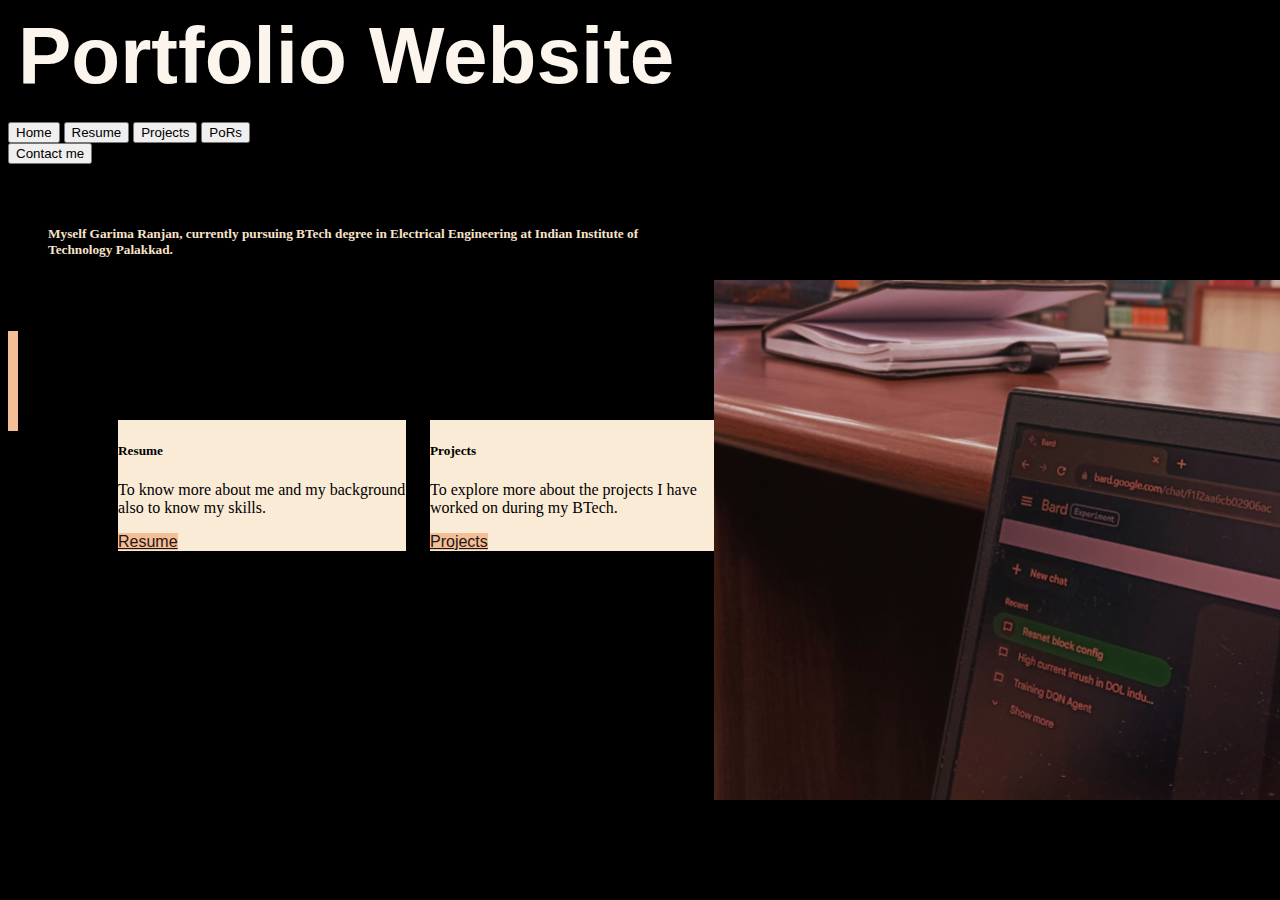
<file: index.html>
<!DOCTYPE html>
<html lang="en">

<head>
    <meta charset="UTF-8">
    <meta name="viewport" content="width=device-width, initial-scale=1.0">
    <title>Portfolio</title>
    <link href="./style.css" rel="stylesheet">
    <link href="https://cdn.jsdelivr.net/npm/bootstrap@5.3.2/dist/css/bootstrap.min.css" rel="stylesheet"
        integrity="sha384-T3c6CoIi6uLrA9TneNEoa7RxnatzjcDSCmG1MXxSR1GAsXEV/Dwwykc2MPK8M2HN" crossorigin="anonymous">
</head>

<body>
    <div class="d-flex flex-column mb-3">

        <!-- Header of the page -->
        <div class="p-2 d-flex">
            <!-- heading -->
            <h1 class="p-2 flex-grow-1">Portfolio Website</h1>
            <!-- The side buttons -->
            <div class="justify-content-evenly flex-row" id="head-buttons">
                <a href="./index.html"><button type="button" class="p-2 btn btn-outline-primary">Home</button></a>
                <a href="assets/Resume.html"><button class="p-2 btn btn-outline-primary">Resume</button></a>
                <a href="./assets/projects.html"><button class="p-2 btn btn-outline-primary">Projects</button></a>
                <a href="./assets/pors.html"><button class="p-2 btn btn-outline-primary">PoRs</button></a>
                <a href="./assets/contact.html"><button class="p-2 btn btn-outline-primary">Contact me</button></a>
            </div>
        </div>

        <!-- Brief intro about myself -->
        <div class="p-2 intro-pos d-flex">
            <h5>Myself Garima Ranjan, currently pursuing BTech degree in Electrical Engineering at Indian Institute of
                Technology Palakkad.</h5>
        </div>

        <!-- cards for resume and projects -->
        <div class="d-flex flex-row mb-3 align-self-start">
            <div class="p-2 d-flex flex-row mb-3" id="cards-2">
                <!-- resume card -->
                <div class="p-2 card opacity-75 shadow-lg p-3 mb-5 bg-body-tertiary rounded" id="resume"
                    style="width: 18rem;">
                    <div class="card-body">
                        <h5 class="card-title">Resume</h5>
                        <p class="card-text">To know more about me and my background also to know my skills.</p>
                        <a href="assets/Resume.html" class="btn btn-primary">Resume</a>
                    </div>
                </div>
                <!-- projects card -->
                <div class="p-2 card opacity-75 shadow-lg p-3 mb-5 bg-body-tertiary rounded" id="projects"
                    style="width: 18rem;">
                    <div class="card-body">
                        <h5 class="card-title">Projects</h5>
                        <p class="card-text">To explore more about the projects I have worked on during my BTech.</p>
                        <a href="assets/projects.html" class="btn btn-primary">Projects</a>
                    </div>
                </div>
            </div>

            <!-- image -->
            <div class="p-2 d-flex pp" id="dp">
                <img src="./images/pp.png" class="rounded" alt="...">
            </div>
        </div>

        <!-- extras -->
        <div class="p-2 shape"></div>
<!--         <div class="p-2 shape1"></div> -->
    </div>
    <script src="https://ajax.googleapis.com/ajax/libs/jquery/3.7.1/jquery.min.js"></script>
    <script src="index.js" charset="utf-8"></script>
</body>

</html>
</file>
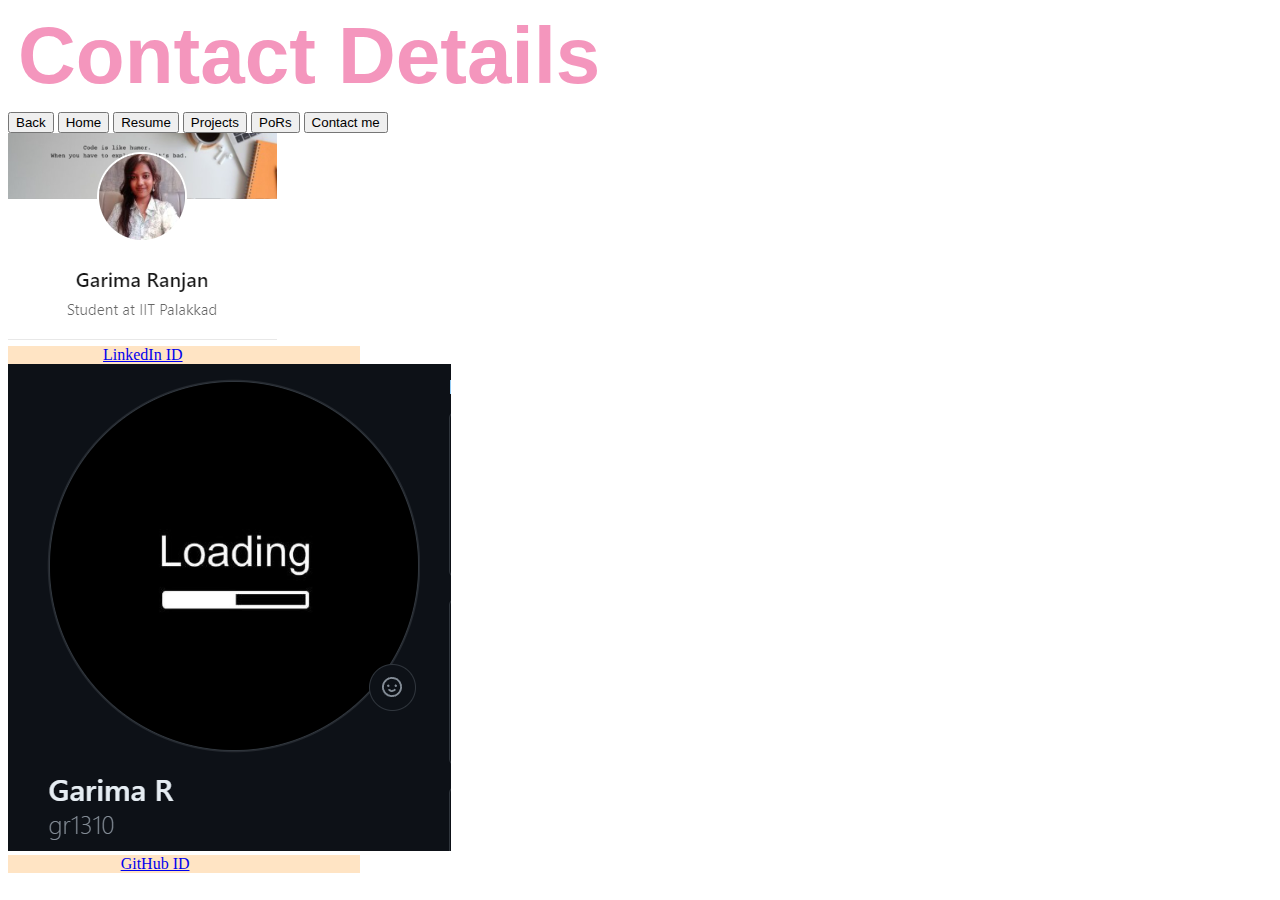
<file: assets/contact.html>
<!DOCTYPE html>
<html lang="en">

<head>
    <meta charset="UTF-8">
    <meta name="viewport" content="width=device-width, initial-scale=1.0">
    <title>Contact me</title>
    <link href="./contact.css" rel="stylesheet" />
    <link href="https://cdn.jsdelivr.net/npm/bootstrap@5.3.2/dist/css/bootstrap.min.css" rel="stylesheet"
        integrity="sha384-T3c6CoIi6uLrA9TneNEoa7RxnatzjcDSCmG1MXxSR1GAsXEV/Dwwykc2MPK8M2HN" crossorigin="anonymous">

</head>

<body>
    <div class="d-flex flex-column mb-3">
        <!-- Header of the page -->
        <div class="p-2 d-flex" id="intro">
            <!-- heading -->
            <h1 class="p-2 flex-grow-1">Contact Details</h1>
            <!-- The side buttons -->
            <div class="justify-content-evenly flex-row" id="head-buttons">
                <button onclick="history.back()" type="button" class="p-2 btn btn-outline-primary back">Back</button>
                <a href="../index.html"><button type="button" class="p-2 btn btn-outline-primary back">Home</button></a>
                <a href="./Resume.html"><button class="p-2 btn btn-outline-primary">Resume</button></a>
                <a href="./projects.html"><button class="p-2 btn btn-outline-primary">Projects</button></a>
                <a href="./pors.html"><button class="p-2 btn btn-outline-primary">PoRs</button></a>
                <a href="./contact.html"><button class="p-2 btn btn-outline-primary">Contact me</button></a>
            </div>
        </div>
        <div class="justify-content-evenly d-flex flex-row mb-3">
            <div class="p-2 card shadow-lg p-3 mb-5 bg-body-tertiary rounded opacity-50" id="card1"
                style="width: 22rem;">
                <img src="../images/linkedIn1.png" class="card-img-top" alt="...">
                <div class="card-body">
                    <a href="https://www.linkedin.com/in/garima-r-455894225/"
                        class="btn btn-outlint-primary id">LinkedIn ID</a>
                </div>
            </div>
            <div class="card p-2 shadow-lg p-3 mb-5 bg-body-tertiary rounded opacity-50" id="card2"
                style="width: 22rem;">
                <img src="../images/github.png" class="card-img-top" alt="...">
                <div class="card-body">
                    <a href="https://www.linkedin.com/in/garima-r-455894225/" class="btn btn-outline-primary id1">GitHub
                        ID</a>
                </div>
            </div>
        </div>
        <script src="https://ajax.googleapis.com/ajax/libs/jquery/3.7.1/jquery.min.js"></script>
        <script src="./contact.js" charset="utf-8"></script>

</body>

</html>
</file>
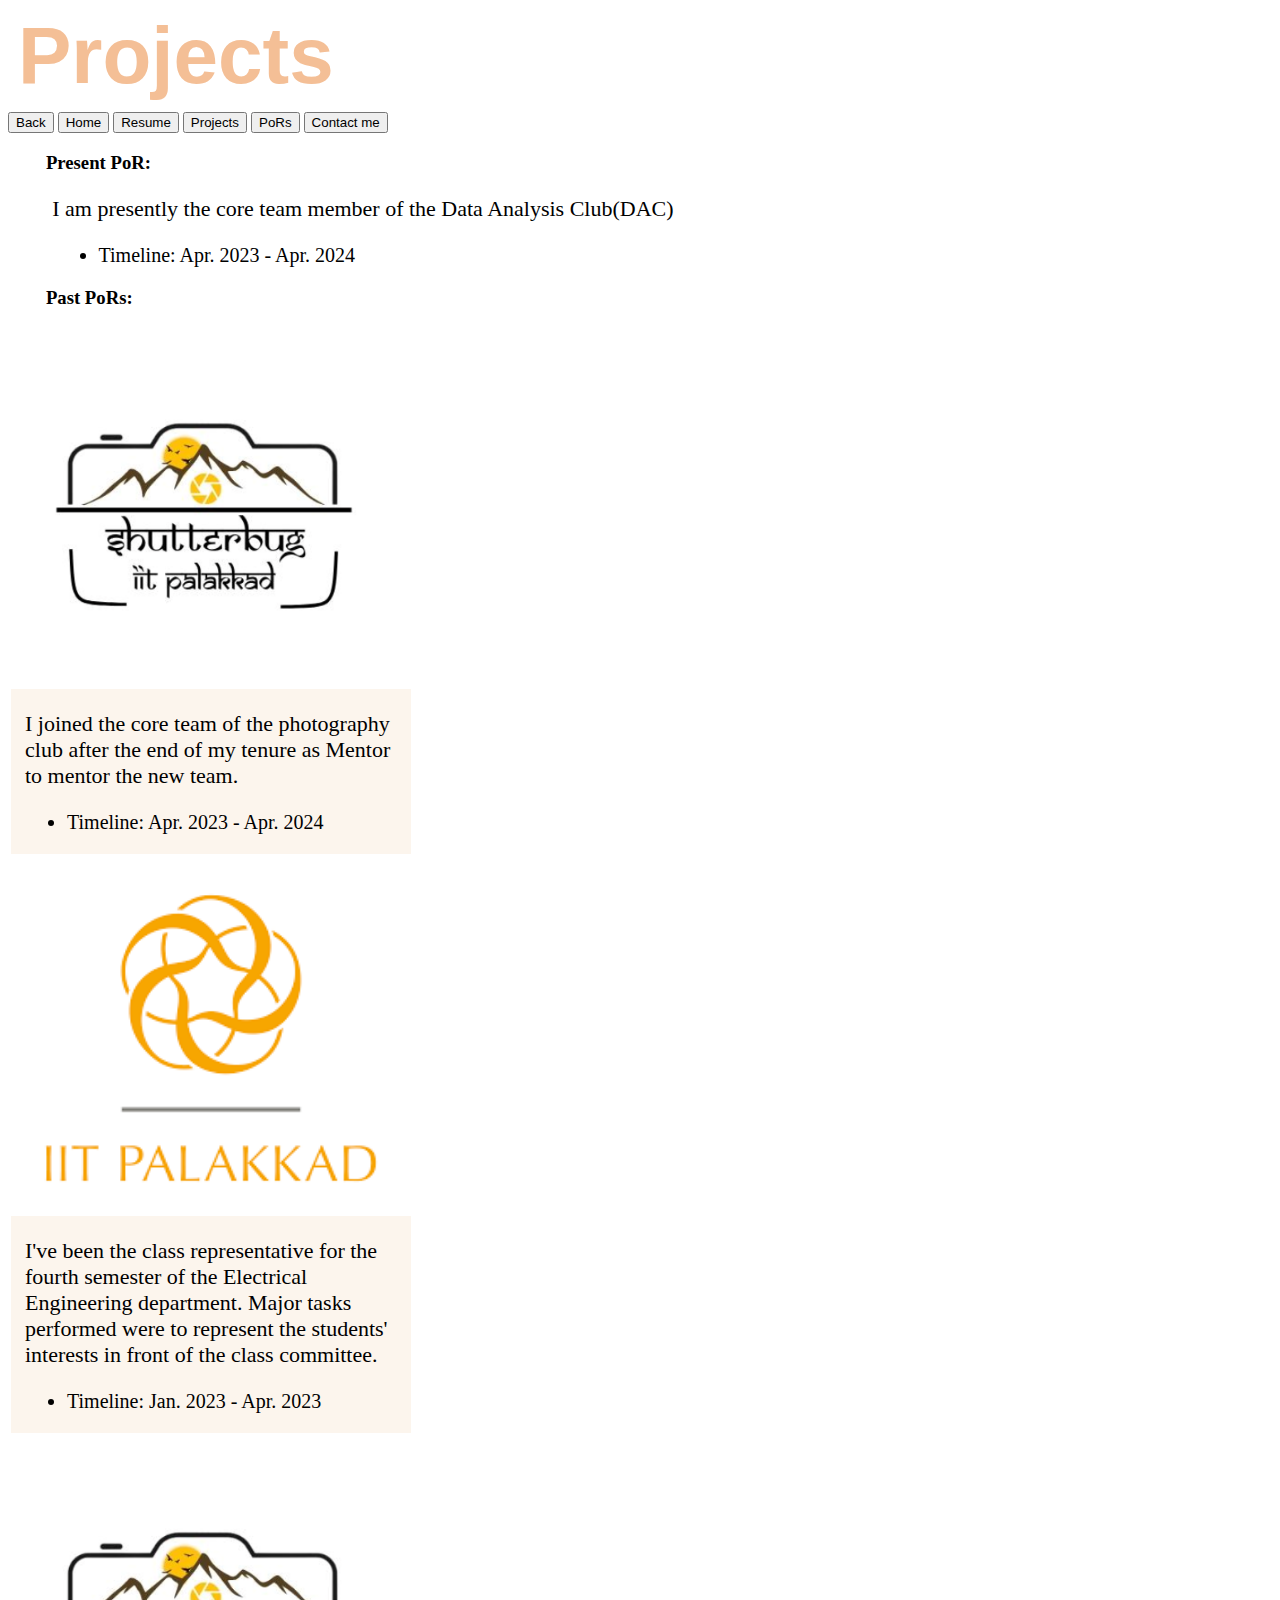
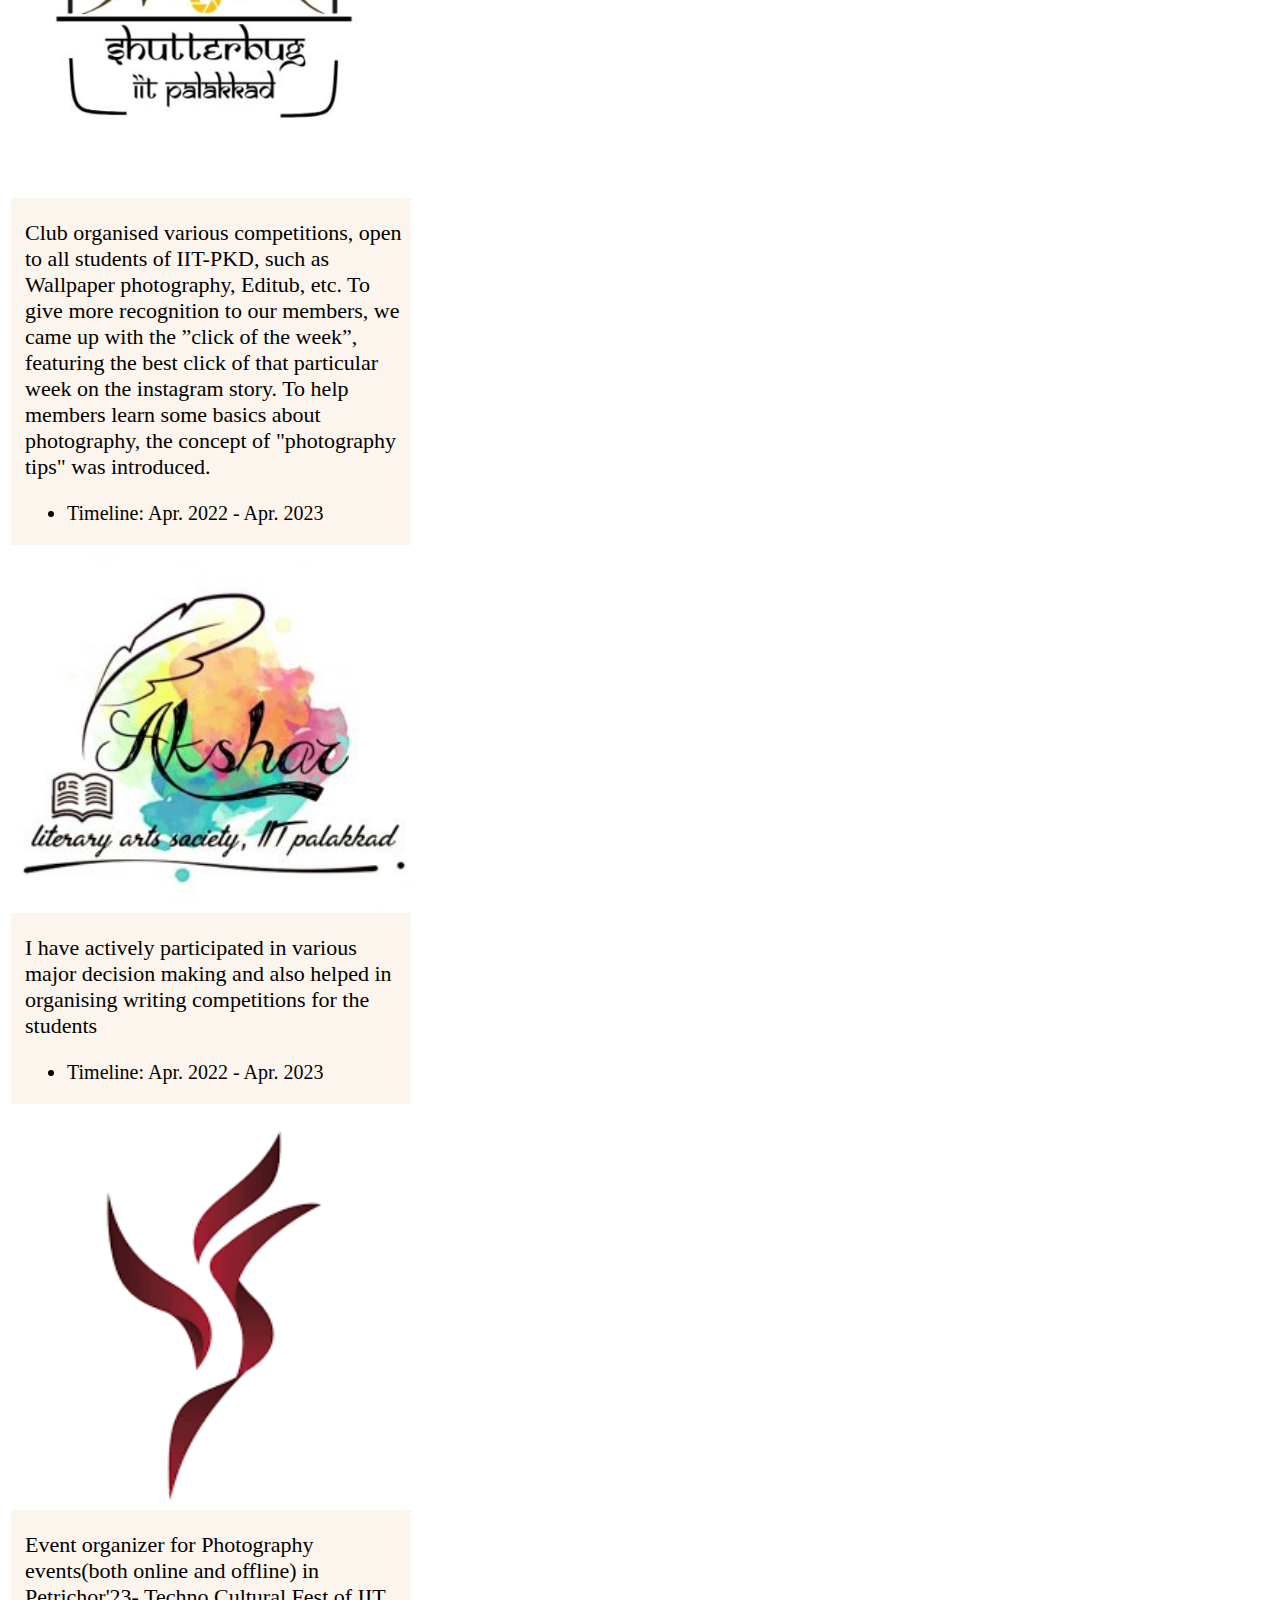
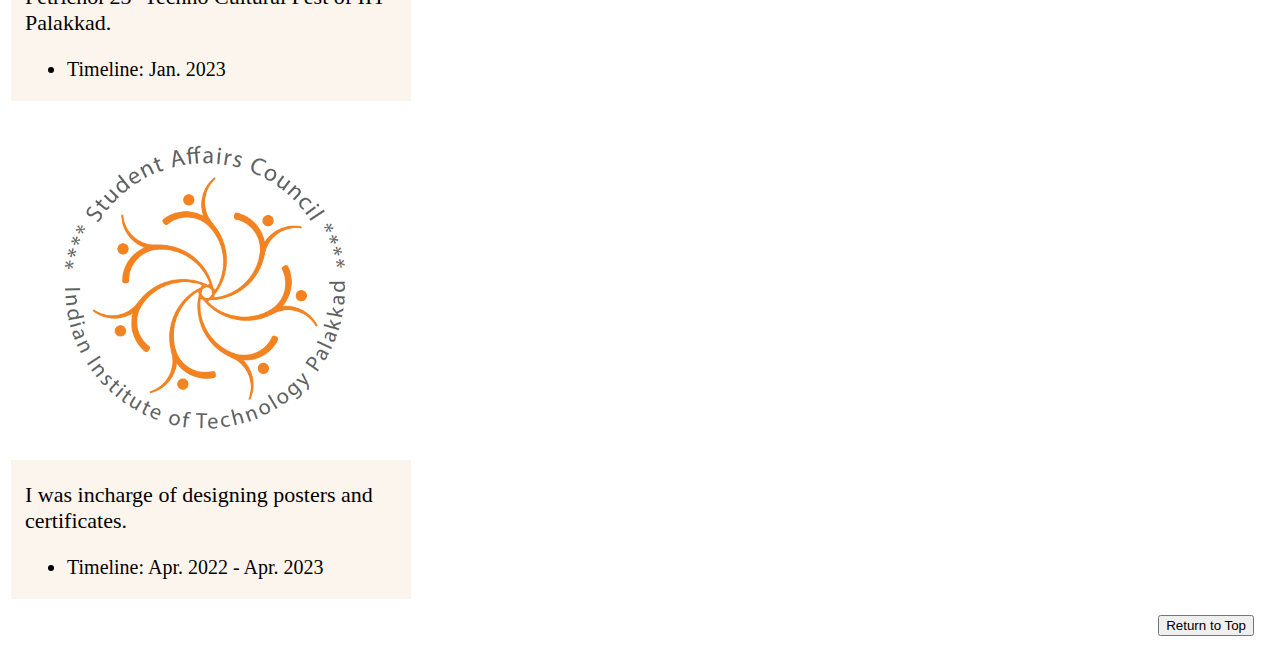
<file: assets/pors.html>
<!DOCTYPE html>
<html lang="en">

<head>
    <meta charset="UTF-8">
    <meta name="viewport" content="width=device-width, initial-scale=1.0">
    <title>PoRs</title>
    <link href="./pors.css" rel="stylesheet" />
    <link href="https://cdn.jsdelivr.net/npm/bootstrap@5.3.2/dist/css/bootstrap.min.css" rel="stylesheet"
        integrity="sha384-T3c6CoIi6uLrA9TneNEoa7RxnatzjcDSCmG1MXxSR1GAsXEV/Dwwykc2MPK8M2HN" crossorigin="anonymous">

</head>

<body>
    <div class="d-flex flex-column mb-3">
        <!-- Header of the page -->
        <div class="p-2 d-flex" id="intro">
            <!-- heading -->
            <h1 class="p-2 flex-grow-1">Projects</h1>
            <!-- The side buttons -->
            <div class="justify-content-evenly flex-row" id="head-buttons">
                <button onclick="history.back()" type="button" class="p-2 btn btn-outline-primary back">Back</button>
                <a href="../index.html"><button type="button" class="p-2 btn btn-outline-primary back">Home</button></a>
                <a href="./Resume.html"><button class="p-2 btn btn-outline-primary">Resume</button></a>
                <a href="./projects.html"><button class="p-2 btn btn-outline-primary">Projects</button></a>
                <a href="./pors.html"><button class="p-2 btn btn-outline-primary">PoRs</button></a>
                <a href="./contact.html"><button class="p-2 btn btn-outline-primary">Contact me</button></a>
            </div>
        </div>

        <div class="p-2">
            <h3>Present PoR:</h3>
            <p>I am presently the core team member of the Data Analysis Club(DAC)</p>
            <ul>
                <li>Timeline: Apr. 2023 - Apr. 2024</li>
            </ul>
        </div>

        <div class="p-2">
            <h3>Past PoRs:</h3>
        </div>
        <div class="d-flex flex-column mb-3">
            <div class="p-2 d-flex flex-row mb-3 justify-content-evenly">
                <div class="p-2 card" style="width: 25rem;">
                    <img src="../images/shutterbug.png" class="card-img-top" alt="...">
                    <div class="card-body">
                        <p class="card-text">I joined the core team of the photography club after the end of my
                            tenure as Mentor to mentor the new team.</p>
                        <ul>
                            <li>Timeline: Apr. 2023 - Apr. 2024</li>
                        </ul>
                    </div>
                </div>
                <div class="p-2 card" style="width: 25rem;">
                    <img src="../images/iitpkd.png" class="card-img-top" alt="...">
                    <div class="card-body">
                        <p class="card-text">I've been the class representative for the fourth semester of the
                            Electrical Engineering department. Major
                            tasks performed were to represent the students' interests in front of the class
                            committee.
                        </p>
                        <ul>
                            <li>Timeline: Jan. 2023 - Apr. 2023</li>
                        </ul>
                    </div>
                </div>
                <div class="p-2 card" style="width: 25rem;">
                    <img src="../images/shutterbug.png" class="card-img-top" alt="...">
                    <div class="card-body">
                        <p class="card-text">Club organised various competitions, open to all students of IIT-PKD,
                            such as Wallpaper photography, Editub,
                            etc. To give more recognition to our members, we came up with the ”click of the week”,
                            featuring the best
                            click of that particular week on the instagram story. To help members learn some basics
                            about photography,
                            the concept of "photography tips" was introduced.</p>
                        <ul>
                            <li>Timeline: Apr. 2022 - Apr. 2023</li>
                        </ul>
                    </div>
                </div>
            </div>
            <div class="p-2 d-flex flex-row mb-3 justify-content-evenly">
                <div class="p-2 card" style="width: 25rem;">
                    <img src="../images/akshar.jpg" class="card-img-top" alt="...">
                    <div class="card-body">
                        <p class="card-text">I have actively participated in various major decision making and also
                            helped in organising writing competitions for the students</p>
                        <ul>
                            <li>Timeline: Apr. 2022 - Apr. 2023</li>
                        </ul>
                    </div>
                </div>
                <div class="p-2 card" style="width: 25rem;">
                    <img src="../images/petrichor.png" class="card-img-top" alt="...">
                    <div class="card-body">
                        <p class="card-text">Event organizer for Photography events(both online and offline) in
                            Petrichor'23- Techno Cultural Fest of IIT
                            Palakkad.</p>
                        <ul>
                            <li>Timeline: Jan. 2023</li>
                        </ul>
                    </div>
                </div>
                <div class="p-2 card" style="width: 25rem;">
                    <img src="../images/sac.png" class="card-img-top" alt="...">
                    <div class="card-body">
                        <p class="card-text">I was incharge of designing posters and certificates.
                        </p>
                        <ul>
                            <li>Timeline: Apr. 2022 - Apr. 2023</li>
                        </ul>
                    </div>
                </div>
            </div>
        </div>
    </div>
    <div>
        <button onclick="topFunction()" class="top btn btn-outline-primary">Return to Top</button>
    </div>
    <script src="https://ajax.googleapis.com/ajax/libs/jquery/3.7.1/jquery.min.js"></script>
    <script src="./projects.js" charset="utf-8"></script>


</body>

</html>
</file>
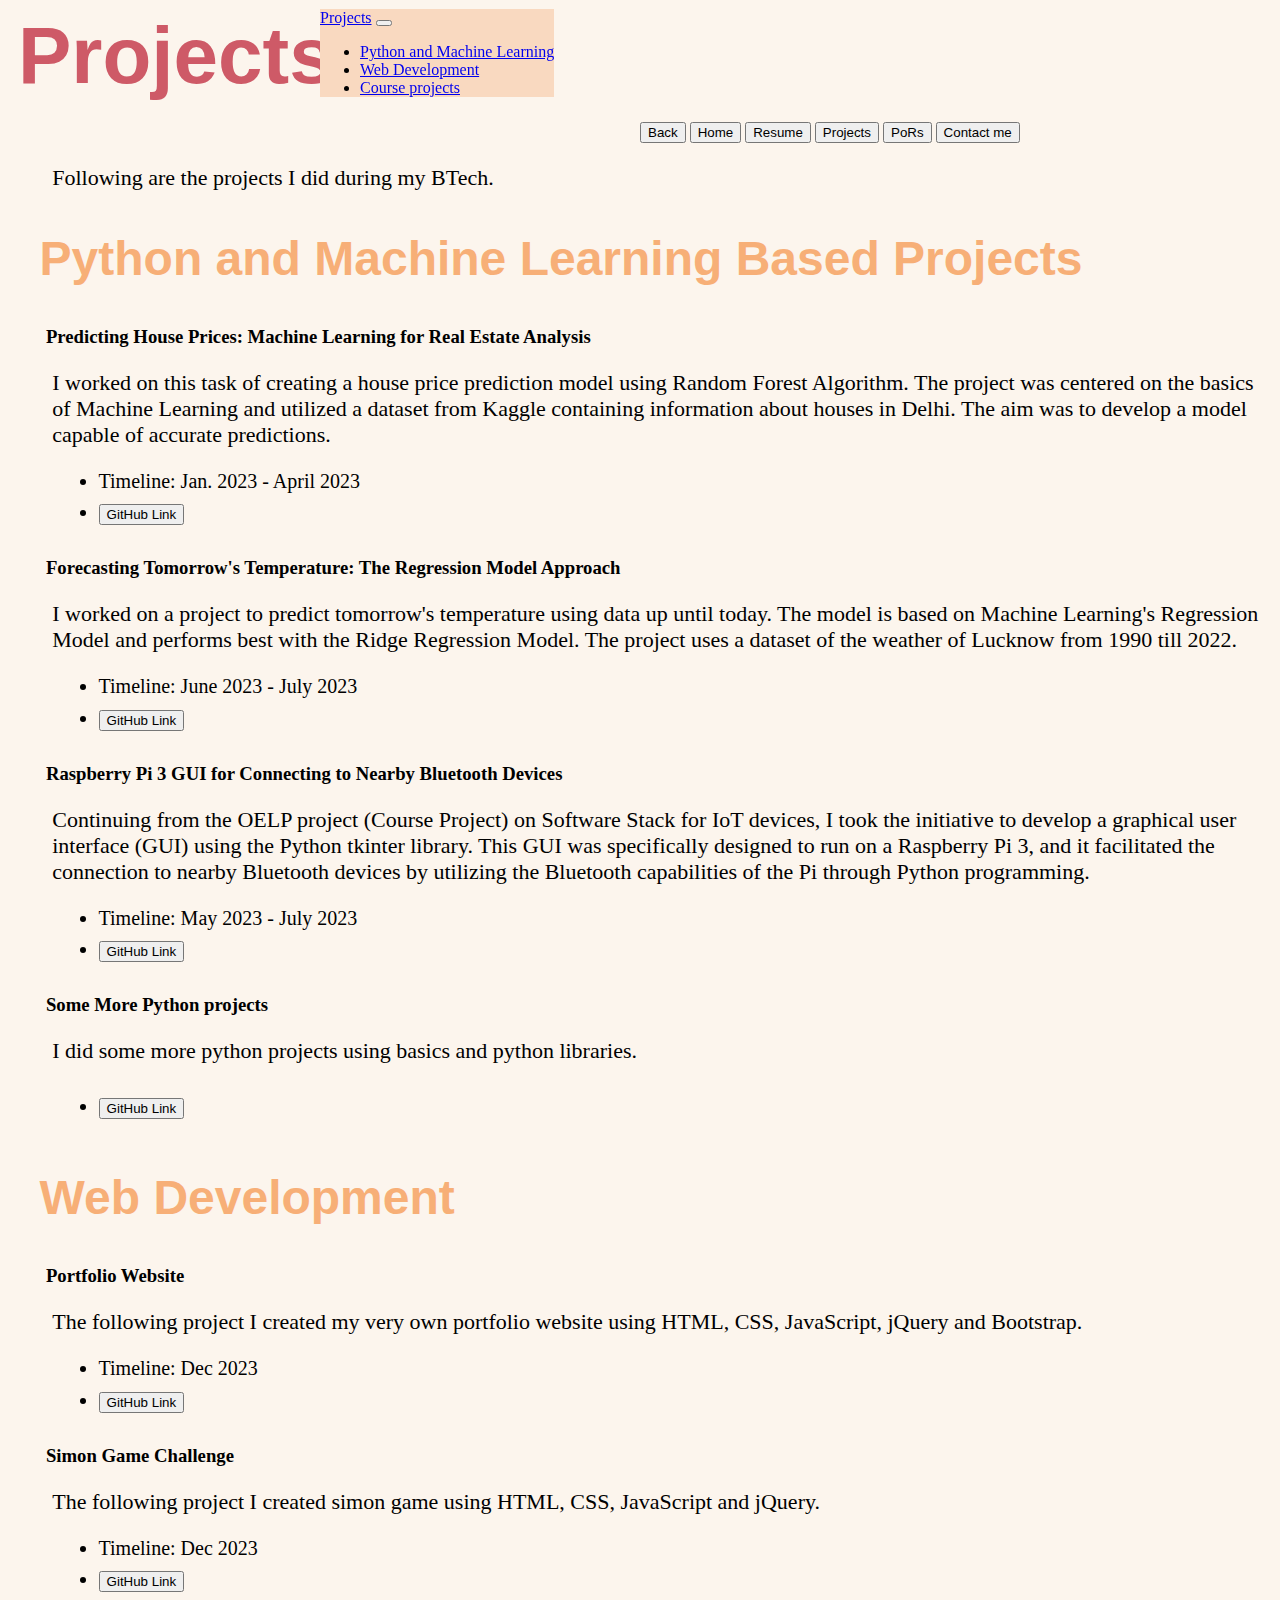
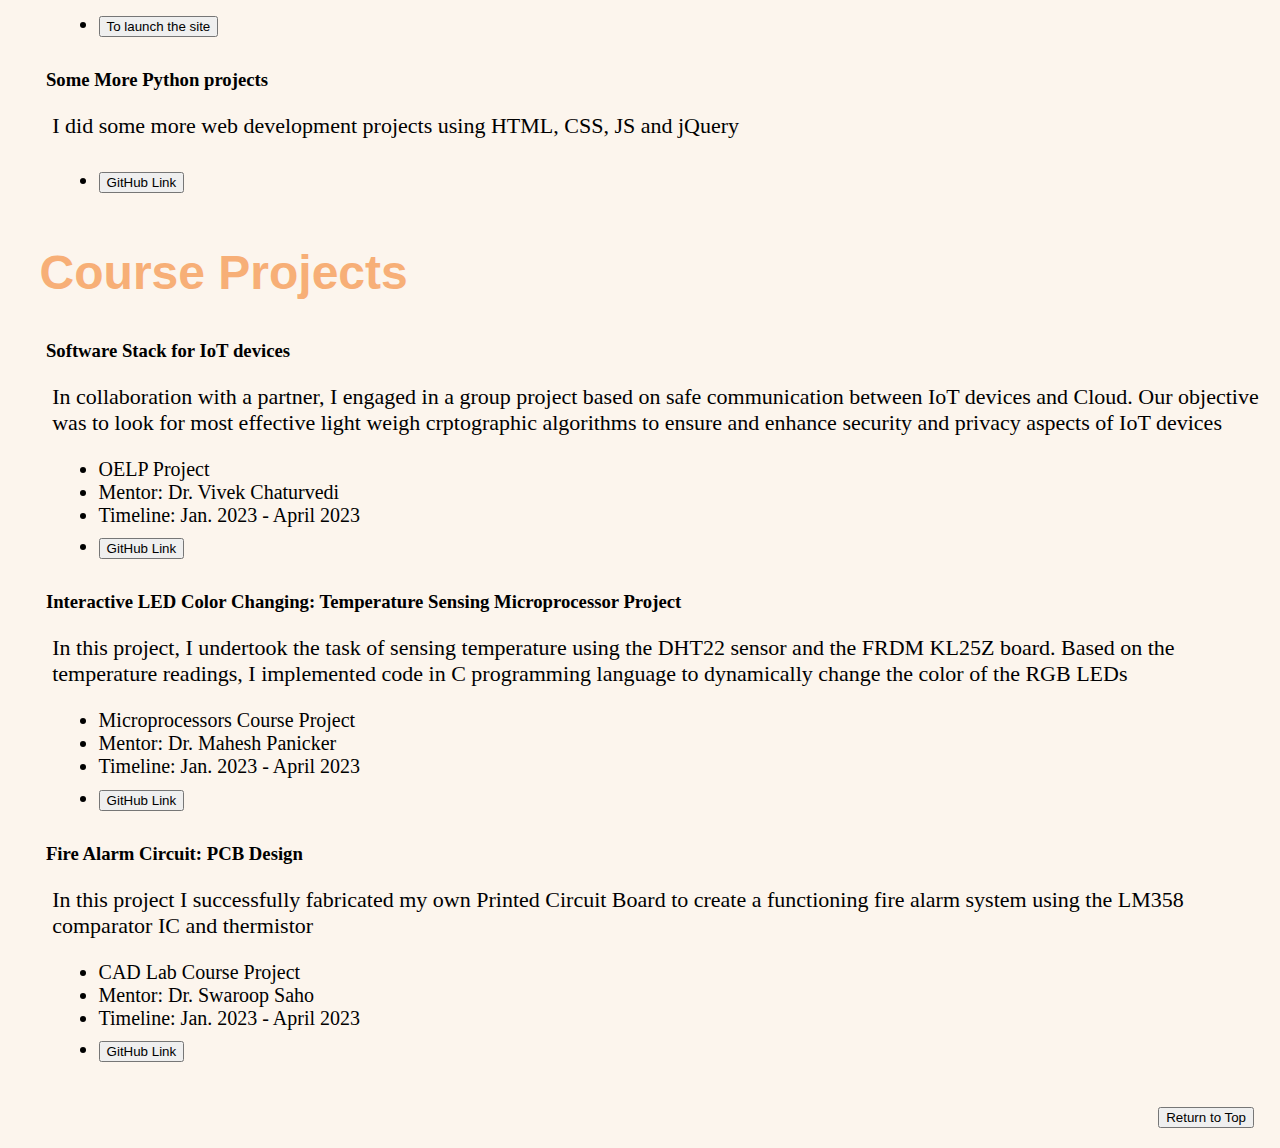
<file: assets/projects.html>
<!DOCTYPE html>
<html lang="en">

<head>
    <meta charset="UTF-8">
    <meta name="viewport" content="width=device-width, initial-scale=1.0">
    <title>Projects</title>
    <link href="./projects.css" rel="stylesheet" />
    <link href="https://cdn.jsdelivr.net/npm/bootstrap@5.3.2/dist/css/bootstrap.min.css" rel="stylesheet"
        integrity="sha384-T3c6CoIi6uLrA9TneNEoa7RxnatzjcDSCmG1MXxSR1GAsXEV/Dwwykc2MPK8M2HN" crossorigin="anonymous">


</head>

<body>
    <div class="d-flex flex-column mb-3">
        <!-- Header of the page -->
        <div class="p-2 d-flex" id="intro">
            <!-- heading -->
            <h1 class="p-2 flex-grow-1">Projects</h1>
            <!-- The side buttons -->
            <div class="justify-content-evenly flex-row" id="head-buttons">
                <button onclick="history.back()" type="button" class="p-2 btn btn-outline-primary back">Back</button>
                <a href="../index.html"><button type="button" class="p-2 btn btn-outline-primary back">Home</button></a>
                <a href="./Resume.html"><button class="p-2 btn btn-outline-primary">Resume</button></a>
                <a href="./projects.html"><button class="p-2 btn btn-outline-primary">Projects</button></a>
                <a href="./pors.html"><button class="p-2 btn btn-outline-primary">PoRs</button></a>
                <a href="./contact.html"><button class="p-2 btn btn-outline-primary">Contact me</button></a>
            </div>
        </div>
        <div class="p-2">
            <p>Following are the projects I did during my BTech.</p>
        </div>
        <div class="area">
            <nav class="navbar navbar-expand-lg" style="background-color: #f9d9c0 ;">
                <div class="container-fluid">
                    <a class="navbar-brand" href="#intro">Projects</a>
                    <button class="navbar-toggler" type="button" data-bs-toggle="collapse" data-bs-target="#navbarNav"
                        aria-controls="navbarNav" aria-expanded="false" aria-label="Toggle navigation">
                        <span class="navbar-toggler-icon"></span>
                    </button>
                    <div class="collapse navbar-collapse" id="navbarNav">
                        <ul class="navbar-nav">
                            <li class="nav-item">
                                <a class="nav-link active" aria-current="page" href="#python">Python and Machine
                                    Learning</a>
                            </li>
                            <li class="nav-item">
                                <a class="nav-link" href="#webdev">Web Development</a>
                            </li>
                            <li class="nav-item">
                                <a class="nav-link" href="#course">Course projects</a>
                            </li>
                        </ul>
                    </div>
                </div>
            </nav>
        </div>
        <div id="python">
            <h2>Python and Machine Learning Based Projects</h2>
            <h3>Predicting House Prices: Machine Learning for Real Estate Analysis</h3>
            <p>I worked on this task of creating a house price prediction model using Random Forest Algorithm. The
                project
                was centered on the basics of Machine Learning and utilized a dataset from Kaggle containing information
                about houses in Delhi. The aim was to develop a model capable of accurate predictions. </p>
            <ul class="inside">
                <li>Timeline: Jan. 2023 - April 2023</li>
                <li><a
                        href="https://github.com/gr1310/Course-Projects/tree/a8f99fc7191bc737c4919687a4abf86164e4516c/122101011_house_price"><button
                            class="git btn btn-outline-primary">GitHub Link</button></a></li>
            </ul>
            <h3>Forecasting Tomorrow's Temperature: The Regression Model Approach</h3>
            <p>I worked on a project to predict tomorrow's temperature using data up until today. The model is based on
                Machine Learning's Regression Model and performs best with the Ridge Regression Model. The project uses
                a dataset of the weather of Lucknow from 1990 till 2022.</p>
            <ul class="inside">
                <li>Timeline: June 2023 - July 2023</li>
                <li><a href="https://github.com/gr1310/Other%20ML%20projects/Weather_Predictions_RidgeModel"><button
                            class="git btn btn-outline-primary">GitHub Link</button></a></li>
            </ul>
            <h3> Raspberry Pi 3 GUI for Connecting to Nearby Bluetooth Devices </h3>
            <p>Continuing from the OELP project (Course Project) on Software Stack for IoT devices, I took the
                initiative to develop a graphical user interface (GUI) using the Python tkinter library. This GUI was
                specifically designed to run on a Raspberry Pi 3, and it facilitated the connection to nearby Bluetooth
                devices by utilizing the Bluetooth capabilities of the Pi through Python programming.</p>
            <ul class="inside">
                <li>Timeline: May 2023 - July 2023</li>
                <li><a href="https://github.com/gr1310/Tkinter_Loginpage"><button
                            class="git btn btn-outline-primary">GitHub Link</button></a></li>
            </ul>
            <h3>Some More Python projects</h3>
            <p>I did some more python projects using basics and python libraries.</p>
            <ul class="inside">
                <li><a href="https://github.com/gr1310/python-projects"><button
                            class="git btn btn-outline-primary">GitHub Link</button></a></li>
            </ul>
        </div>
        <div id="webdev">
            <h2>Web Development</h2>
            <h3>Portfolio Website</h3>
            <p>The following project I created my very own portfolio website using HTML, CSS, JavaScript, jQuery and
                Bootstrap.</p>
            <ul class="inside">
                <li>Timeline: Dec 2023</li>
                <li><a href="https://github.com/gr1310/PersonalPortfolio"><button class="git btn btn-outline-primary">GitHub Link</button></a></li>
            </ul>
            <h3>Simon Game Challenge</h3>
            <p>The following project I created simon game using HTML, CSS, JavaScript and jQuery.</p>
            <ul class="inside">
                <li>Timeline: Dec 2023</li>
                <li><a href="https://github.com/gr1310/Web-developement-projects/tree/main/Simon%20Game%20Challenge"><button
                            class="git btn btn-outline-primary">GitHub Link</button></a></li>
                <li><a href="https://gr1310.github.io/Web-developement-projects/Simon%20Game%20Challenge/"><button
                            class="git btn btn-outline-primary">To launch the site</button></a></li>
            </ul>
            <h3>Some More Python projects</h3>
            <p>I did some more web development projects using HTML, CSS, JS and jQuery</p>
            <ul class="inside">
                <li><a href="https://github.com/gr1310/Web-developement-projects"><button
                            class="git btn btn-outline-primary">GitHub Link</button></a></li>
            </ul>
        </div>
        <div id="course">
            <h2>Course Projects</h2>
            <h3>Software Stack for IoT devices</h3>
            <p>In collaboration with a partner, I engaged in a group project based on safe communication between IoT
                devices
                and Cloud. Our objective was to look for most effective light weigh crptographic algorithms to ensure
                and enhance
                security and privacy aspects of IoT devices</p>
            <ul class="inside">
                <li>OELP Project</li>
                <li>Mentor: Dr. Vivek Chaturvedi</li>
                <li>Timeline: Jan. 2023 - April 2023</li>
                <li><a
                        href="https://github.com/gr1310/Course-Projects/tree/a8f99fc7191bc737c4919687a4abf86164e4516c/Software_Stack_for_IoT_devices"><button
                            class="git btn btn-outline-primary">GitHub Link</button></a></li>
            </ul>
            <h3>Interactive LED Color Changing: Temperature Sensing Microprocessor Project</h3>
            <p>
                In this project, I undertook the task of sensing temperature using the DHT22 sensor and the FRDM KL25Z
                board.
                Based on the temperature readings, I implemented code in C programming language to dynamically change
                the
                color of the RGB LEDs
            </p>
            <ul class="inside">
                <li>Microprocessors Course Project</li>
                <li>Mentor: Dr. Mahesh Panicker</li>
                <li>Timeline: Jan. 2023 - April 2023</li>
                <li><a
                        href="https://github.com/gr1310/Course-Projects/tree/98e5809a2b13d58482868df1a295d07444a4a18a/Temperature_sensing_FRDM_KL25Z"><button
                            class="git btn btn-outline-primary">GitHub Link</button></a></li>
            </ul>
            <h3>Fire Alarm Circuit: PCB Design</h3>
            <p>In this project I successfully fabricated my own Printed Circuit Board to create a functioning fire alarm
                system
                using the LM358 comparator IC and thermistor</p>
            <ul class="inside">
                <li>CAD Lab Course Project</li>
                <li>Mentor: Dr. Swaroop Saho</li>
                <li>Timeline: Jan. 2023 - April 2023</li>
                <li><a
                        href="https://github.com/gr1310/Course-Projects/tree/a8f99fc7191bc737c4919687a4abf86164e4516c/Fire_alarm/final_project"><button
                            class="git btn btn-outline-primary">GitHub Link</button></a></li>
            </ul>
        </div>
        <div>
            <button onclick="topFunction()" class="top btn btn-outline-primary">Return to Top</button>
        </div>
    </div>
    <script src="https://ajax.googleapis.com/ajax/libs/jquery/3.7.1/jquery.min.js"></script>
    <script src="./projects.js" charset="utf-8"></script>

</body>

</html>
</file>
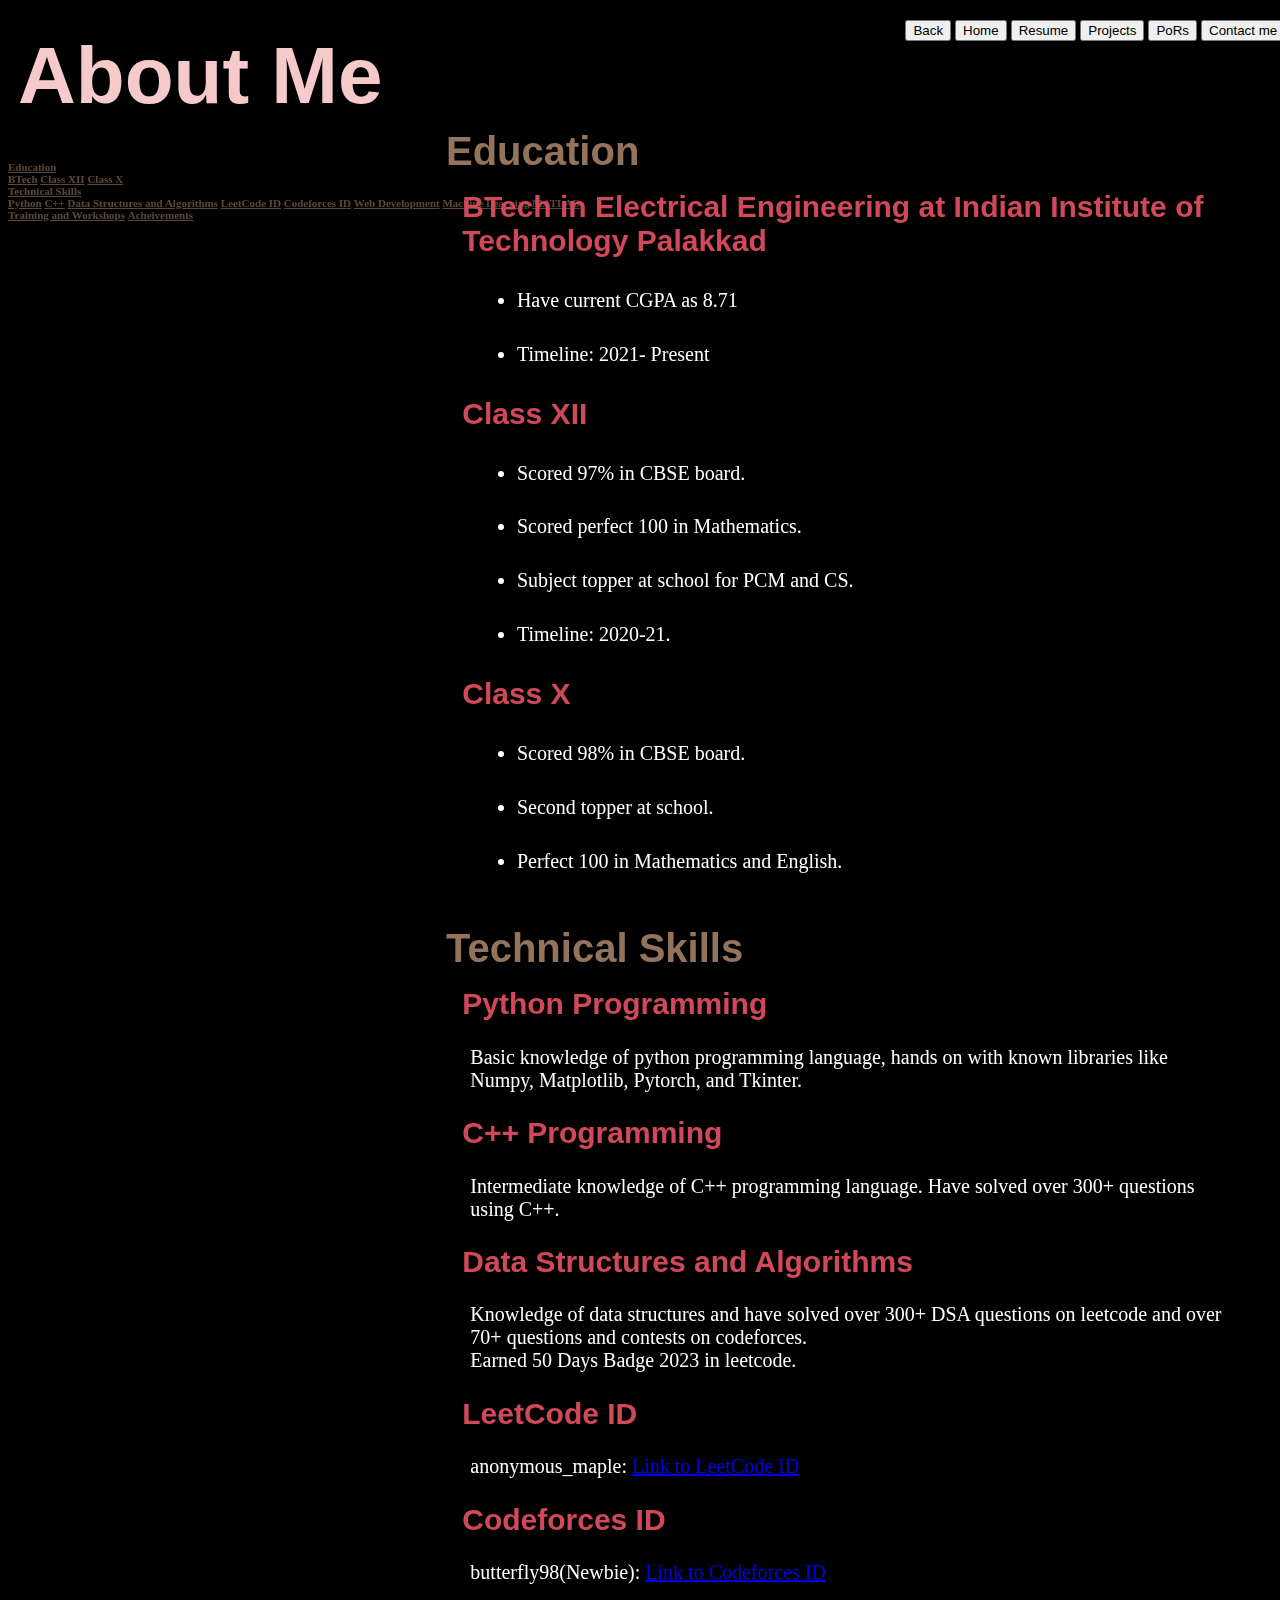
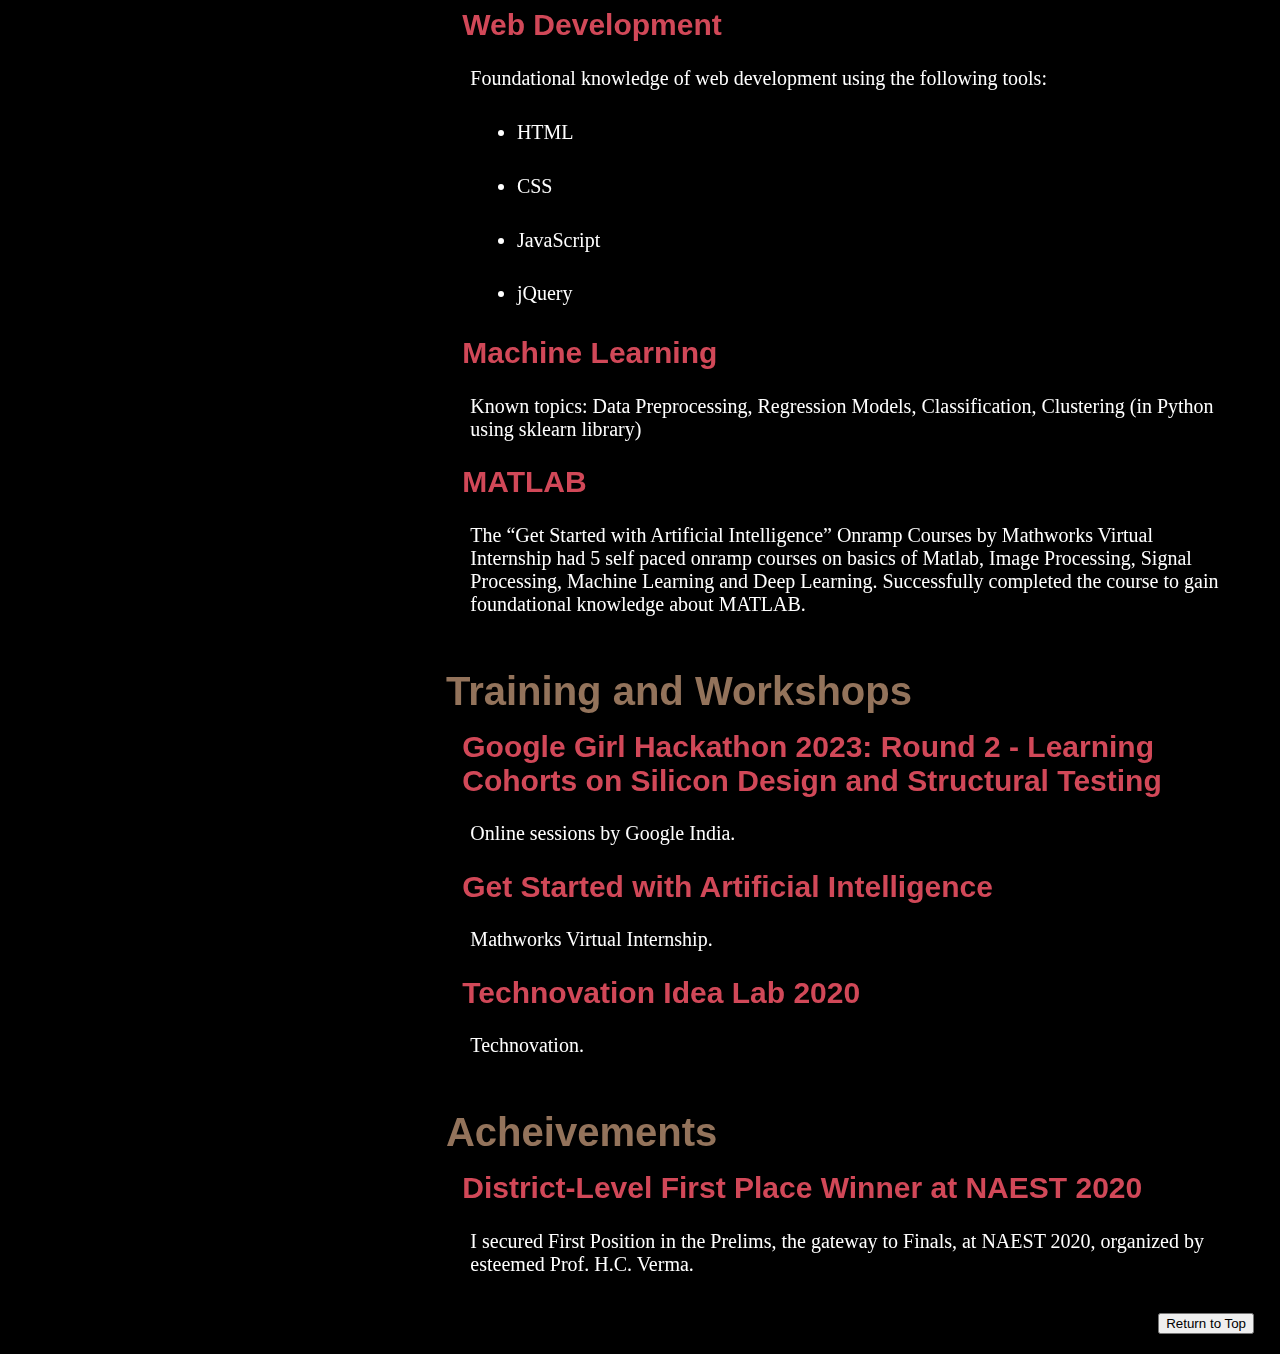
<file: assets/Resume.html>
<!DOCTYPE html>
<html lang="en">

<head>
    <meta charset="UTF-8">
    <meta name="viewport" content="width=device-width, initial-scale=1.0">
    <title>Resume</title>
    <link href="./resume.css" rel="stylesheet">
    <link href="https://cdn.jsdelivr.net/npm/bootstrap@5.3.2/dist/css/bootstrap.min.css" rel="stylesheet"
        integrity="sha384-T3c6CoIi6uLrA9TneNEoa7RxnatzjcDSCmG1MXxSR1GAsXEV/Dwwykc2MPK8M2HN" crossorigin="anonymous">

</head>

<body>
    <div class="d-flex flex-column mb-3">
        <!-- Header of the page -->
        <div class="p-2 d-flex">
            <!-- heading -->
            <h1 class="p-2 flex-grow-1">About Me</h1>
            <!-- The side buttons -->
            <div class="justify-content-evenly flex-row" id="head-buttons">
                <button onclick="history.back()" type="button" class="p-2 btn btn-outline-primary back">Back</button>
                <a href="../index.html"><button type="button" class="p-2 btn btn-outline-primary back">Home</button></a>
                <a href="./Resume.html"><button class="p-2 btn btn-outline-primary">Resume</button></a>
                <a href="./projects.html"><button class="p-2 btn btn-outline-primary">Projects</button></a>
                <a href="./pors.html"><button class="p-2 btn btn-outline-primary">PoRs</button></a>
                <a href="./contact.html"><button class="p-2 btn btn-outline-primary">Contact me</button></a>
            </div>
        </div>
        <div class="p-2 row">
            <div class="col-4">
                <nav id="navbar-example3" class="h-100 flex-column align-items-stretch pe-4 border-end">
                    <nav class="nav nav-pills flex-column">
                        <!-- <a class="nav-link" href="#item-1">Career Obejective</a> -->
                        <a class="nav-link" href="#item-2">Education</a>
                        <nav class="nav nav-pills flex-column">
                            <a class="nav-link ms-3 my-1" href="#item-2-1">BTech</a>
                            <a class="nav-link ms-3 my-1" href="#item-2-2">Class XII</a>
                            <a class="nav-link ms-3 my-1" href="#item-2-3">Class X</a>
                        </nav>
                        <a class="nav-link" href="#item-3">Technical Skills</a>
                        <nav class="nav nav-pills flex-column">
                            <a class="nav-link ms-3 my-1" href="#item-3-1">Python</a>
                            <a class="nav-link ms-3 my-1" href="#item-3-2">C++</a>
                            <a class="nav-link ms-3 my-1" href="#item-3-3">Data Structures and Algorithms</a>
                            <a class="nav-link ms-3 my-1" href="#item-3-4">LeetCode ID</a>
                            <a class="nav-link ms-3 my-1" href="#item-3-5">Codeforces ID</a>
                            <a class="nav-link ms-3 my-1" href="#item-3-6">Web Development</a>
                            <a class="nav-link ms-3 my-1" href="#item-3-7">Machine Learning</a>
                            <a class="nav-link ms-3 my-1" href="#item-3-8">MATLAB</a>
                        </nav>
                        <a class="nav-link" href="#item-4">Training and Workshops</a>
                        <a class="nav-link" href="#item-5">Acheivements</a>
                    </nav>
                </nav>
            </div>

            <div class="col-8">
                <div data-bs-spy="scroll" data-bs-target="#navbar-example3" data-bs-smooth-scroll="true"
                    class="scrollspy-example-2" tabindex="0">
                    <!-- <div id="item-1">
              <h4>Career Objective</h4>
              <p>My primary goal as a responsible engineer is to further develop my skills and learn new skills in order to
                come up with technological solutions that benefit a wide range of people. I'm looking forward to working
                on significant projects with a collaborative and forward-thinking team. As a person, I want to acquire
                knowledge as much as possible and put that together to find solutions to problems.
                </p>
            </div> -->
                    <div id="item-2">
                        <h4>Education</h4>
                    </div>
                    <div id="item-2-1" class="opacity-75">
                        <h5>BTech in Electrical Engineering at Indian Institute of Technology Palakkad</h5>
                        <p>
                        <ul>
                            <li>Have current CGPA as 8.71</li>
                            <li>Timeline: 2021- Present</li>
                        </ul>
                        </p>
                    </div>
                    <div id="item-2-2" class="opacity-75">
                        <h5>Class XII</h5>
                        <p>
                        <ul>
                            <li>Scored 97% in CBSE board.</li>
                            <li>Scored perfect 100 in Mathematics.</li>
                            <li>Subject topper at school for PCM and CS.</li>
                            <li>Timeline: 2020-21.</li>
                        </ul>
                        </p>
                    </div>
                    <div id="item-2-3" class="opacity-75">
                        <h5>Class X</h5>
                        <p>
                        <ul>
                            <li>Scored 98% in CBSE board.</li>
                            <li>Second topper at school.</li>
                            <li>Perfect 100 in Mathematics and English.</li>
                        </ul>
                        </p>
                    </div>
                    <div id="item-3">
                        <h4>Technical Skills</h4>
                    </div>
                    <div id="item-3-1" class="opacity-75">
                        <h5>Python Programming</h5>
                        <p>Basic knowledge of python programming language, hands on with known libraries like Numpy,
                            Matplotlib, Pytorch, and Tkinter.</p>
                    </div>
                    <div id="item-3-2" class="opacity-75">
                        <h5>C++ Programming</h5>
                        <p>Intermediate knowledge of C++ programming language. Have solved over 300+ questions using
                            C++.</p>
                    </div>
                    <div id="item-3-3" class="opacity-75">
                        <h5>Data Structures and Algorithms</h5>
                        <p>Knowledge of data structures and have solved over 300+ DSA questions on leetcode and over 70+
                            questions and contests on codeforces.<br /> Earned 50 Days Badge 2023 in leetcode.</p>
                    </div>
                    <div id="item-3-4" class="opacity-75">
                        <h5>LeetCode ID</h5>
                        <p>anonymous_maple: <a href="https://leetcode.com/anonymous_maple/">Link to LeetCode ID</a></p>
                    </div>
                    <div id="item-3-5" class="opacity-75">
                        <h5>Codeforces ID</h5>
                        <p>butterfly98(Newbie): <a href="https://codeforces.com/profile/butterfly98">Link to Codeforces
                                ID</a></p>
                    </div>
                    <div id="item-3-6" class="opacity-75">
                        <h5>Web Development</h5>
                        <p>Foundational knowledge of web development using the following tools:<br />
                        <ul>
                            <li>HTML</li>
                            <li>CSS</li>
                            <li>JavaScript</li>
                            <li>jQuery</li>
                        </ul>
                        </p>
                    </div>
                    <div id="item-3-7" class="opacity-75">
                        <h5>Machine Learning</h5>
                        <p>Known topics: Data Preprocessing, Regression Models, Classification, Clustering (in Python
                            using sklearn library)</p>
                    </div>
                    <div id="item-3-8" class="opacity-75">
                        <h5>MATLAB</h5>
                        <p>The “Get Started with Artificial Intelligence” Onramp Courses by Mathworks Virtual Internship
                            had 5 self paced onramp courses on basics of Matlab, Image Processing, Signal Processing,
                            Machine Learning and Deep Learning. Successfully completed the course to gain foundational
                            knowledge about MATLAB.</p>
                    </div>
                    <div id="item-4">
                        <h4>Training and Workshops</h4>
                        <!-- <p>...</p> -->
                    </div>
                    <div id="item-4-1" class="opacity-75">
                        <h5>Google Girl Hackathon 2023: Round 2 - Learning Cohorts on Silicon Design and Structural
                            Testing</h5>
                        <p>Online sessions by Google India.</p>
                    </div>
                    <div id="item-4-2" class="opacity-75">
                        <h5> Get Started with Artificial Intelligence</h5>
                        <p>Mathworks Virtual Internship.</p>
                    </div>
                    <div id="item-4-3" class="opacity-75">
                        <h5> Technovation Idea Lab 2020</h5>
                        <p>Technovation.</p>
                    </div>
                    <div id="item-5">
                        <h4>Acheivements</h4>
                        <div id="item-5-1" class="opacity-75">
                            <h5>District-Level First Place Winner at NAEST 2020</h5>
                            <p>I secured First Position in the Prelims, the gateway to Finals, at NAEST 2020, organized
                                by esteemed Prof.
                                H.C. Verma. </p>
                        </div>
                    </div>
                </div>
            </div>
        </div>
    </div>
    <div>
        <button onclick="topFunction()" class="top btn btn-outline-primary">Return to Top</button>
    </div>
    <script src="https://ajax.googleapis.com/ajax/libs/jquery/3.7.1/jquery.min.js"></script>
    <script src="./resume.js" charset="utf-8"></script>
</body>

</html>
</file>
<file: style.css>
body{
    /* background-color: #FCF5ED !important; */
    /* background-image: url("./images/Garima_photo.jpg"); */
    background-color: #000000   !important;
}
h1{
    color: #FCF5ED !important;
    font-family: 'Gill Sans', 'Gill Sans MT', Calibri, 'Trebuchet MS', sans-serif   !important;
    font-size: 5rem !important;
    margin: 10px   !important;
}
.pp{
    margin: 10px ;
    width: 40%;
    height: 55%;
    background-color: #fce3e6;
    position: absolute; 
    left: 55%;
    top:30%; 

}

.btn-outline-primary {
    --bs-btn-color: #CE5A67 !important;
    --bs-btn-border-color: #CE5A67 !important;
    --bs-btn-hover-color: #fff;
    --bs-btn-hover-bg: #CE5A67  !important;
    --bs-btn-hover-border-color: #CE5A67    !important;
    --bs-btn-focus-shadow-rgb: 13,110,253;
    --bs-btn-active-color: #fff;
    --bs-btn-active-bg: #CE5A67 !important;
    --bs-btn-active-border-color: #CE5A67   !important;
    --bs-btn-active-shadow: inset 0 3px 5px rgba(0, 0, 0, 0.125);
    --bs-btn-disabled-color: #CE5A67    !important;
    --bs-btn-disabled-bg: transparent;
    --bs-btn-disabled-border-color: #CE5A67 !important;
    --bs-gradient: none;
    --bs-btn-font-family: Cambria, Cochin, Georgia, Times, 'Times New Roman', serif;
}

.btn-primary{
    background-color:#F4BF96 !important;
    border: #1F1717 !important;
    color: #1F1717  !important;
    font-family:'Franklin Gothic Medium', 'Arial Narrow', Arial, sans-serif    !important;
}
.card{
    /* background-color:white   !important; */
    background-color:antiquewhite;
    position: relative !important;
    left: 100px;
    top: 200px;
    display: inline-block !important;
    margin: 10px  !important;
}

#head-buttons{
    margin-top: 20px;
    width: 25%  !important;
    position: relative;
    /* left: 2%; */
}
#cards-2{
    position: relative;
    bottom: 80px;
}
.shape{
    width: 10px;
    height: 100px;
    background-color:#F4BF96;
    position: relative;
    bottom:110px;
}
.shape1{
    width: 100px;
    height: 25px;
    background-color:#CE5A67;
    position: relative;
    bottom:25px;
    left:1170px;
}

div.intro-pos{
    font-weight: 1 !important;
    font-family:Georgia, 'Times New Roman', Times, serif;
    color:rgb(248, 227, 202);
    width: 50%;
    padding: 10px   !important;
    margin-left: 30px;
    margin-top: 30px;
}
</file>
<file: assets/contact.css>
h1 {
    /* color: !important; */
    color: #f496bd !important;
    font-family: 'Gill Sans', 'Gill Sans MT', Calibri, 'Trebuchet MS', sans-serif !important;
    font-size: 5rem !important;
    margin: 10px !important;
    /* position: fixed; */
}

.btn-outline-primary {
    --bs-btn-color: #CE5A67 !important;
    --bs-btn-border-color: #CE5A67 !important;
    --bs-btn-hover-color: #fff;
    --bs-btn-hover-bg: #CE5A67 !important;
    --bs-btn-hover-border-color: #CE5A67 !important;
    --bs-btn-focus-shadow-rgb: 13, 110, 253;
    --bs-btn-active-color: #fff;
    --bs-btn-active-bg: #CE5A67 !important;
    --bs-btn-active-border-color: #CE5A67 !important;
    --bs-btn-active-shadow: inset 0 3px 5px rgba(0, 0, 0, 0.125);
    --bs-btn-disabled-color: #CE5A67 !important;
    --bs-btn-disabled-bg: transparent;
    --bs-btn-disabled-border-color: #CE5A67 !important;
    --bs-gradient: none;
    --bs-btn-font-family: Cambria, Cochin, Georgia, Times, 'Times New Roman', serif;
}

.top {
    --bs-btn-color: #CE5A67 !important;
    --bs-btn-border-color: #CE5A67 !important;
    --bs-btn-hover-color: #fff;
    --bs-btn-hover-bg: #CE5A67 !important;
    --bs-btn-hover-border-color: #CE5A67 !important;
    --bs-btn-focus-shadow-rgb: 13, 110, 253;
    --bs-btn-active-color: #fff;
    --bs-btn-active-bg: #CE5A67 !important;
    --bs-btn-active-border-color: #CE5A67 !important;
    --bs-btn-active-shadow: inset 0 3px 5px rgba(0, 0, 0, 0.125);
    --bs-btn-disabled-color: #CE5A67 !important;
    --bs-btn-disabled-bg: transparent;
    --bs-btn-disabled-border-color: #CE5A67 !important;
    --bs-gradient: none;
    --bs-btn-font-family: Cambria, Cochin, Georgia, Times, 'Times New Roman', serif;
    position: relative;
    left: 90%;
    margin: 1%;
}

p {
    color: #000000;
    margin-left: 3.5%;
    font-size: 22px;
    font-family: 'Times New Roman', Times, serif;
}

h3 {
    /* color:#f6caca    !important; */
    color: #000000 !important;
    margin-left: 3%;
}

ul {
    font-family: 'Times New Roman', Times, serif;
    font-size: 20px;
    margin-left: 4%;
}

h2 {
    margin-left: 2.5%;
    font-family: Impact, Haettenschweiler, 'Arial Narrow Bold', sans-serif;
    font-size: 3rem !important;
    /* color: #F4BF96    !important; */
    color: #f7af77 !important;
}

.card-body {
    background-color: bisque !important;
}

.id {
    position: relative;
    top: 70%;
    left: 27% !important;
}

.id1 {
    position: relative;
    top: 10% !important;
    left: 32% !important;
}

.id {
    --bs-btn-color: #ce715a !important;
    --bs-btn-border-color: #ce715a !important;
    --bs-btn-hover-color: #fff;
    --bs-btn-hover-bg: #ce715a !important;
    --bs-btn-hover-border-color: #ce715a !important;
    --bs-btn-focus-shadow-rgb: 13, 110, 253;
    --bs-btn-active-color: #fff;
    --bs-btn-active-bg: #ce715a !important;
    --bs-btn-active-border-color: #ce715a !important;
    --bs-btn-active-shadow: inset 0 3px 5px rgba(0, 0, 0, 0.125);
    --bs-btn-disabled-color: #ce715a !important;
    --bs-btn-disabled-bg: transparent;
    --bs-btn-disabled-border-color: #ce715a !important;
    margin-top: 1%;
    margin-bottom: 1%;
}

.id1 {
    --bs-btn-color: #ce715a !important;
    --bs-btn-border-color: #ce715a !important;
    --bs-btn-hover-color: #fff;
    --bs-btn-hover-bg: #ce715a !important;
    --bs-btn-hover-border-color: #ce715a !important;
    --bs-btn-focus-shadow-rgb: 13, 110, 253;
    --bs-btn-active-color: #fff;
    --bs-btn-active-bg: #ce715a !important;
    --bs-btn-active-border-color: #ce715a !important;
    --bs-btn-active-shadow: inset 0 3px 5px rgba(0, 0, 0, 0.125);
    --bs-btn-disabled-color: #ce715a !important;
    --bs-btn-disabled-bg: transparent;
    --bs-btn-disabled-border-color: #ce715a !important;
    margin-top: 1%;
    margin-bottom: 1%;
}
</file>
<file: assets/pors.css>
h1{
    /* color: !important; */
    color: #F4BF96 !important;
    font-family: 'Gill Sans', 'Gill Sans MT', Calibri, 'Trebuchet MS', sans-serif   !important;
    font-size: 5rem !important;
    margin: 10px   !important;
    /* position: fixed; */
}

.btn-outline-primary {
    --bs-btn-color: #CE5A67 !important;
    --bs-btn-border-color: #CE5A67 !important;
    --bs-btn-hover-color: #fff;
    --bs-btn-hover-bg: #CE5A67  !important;
    --bs-btn-hover-border-color: #CE5A67    !important;
    --bs-btn-focus-shadow-rgb: 13,110,253;
    --bs-btn-active-color: #fff;
    --bs-btn-active-bg: #CE5A67 !important;
    --bs-btn-active-border-color: #CE5A67   !important;
    --bs-btn-active-shadow: inset 0 3px 5px rgba(0, 0, 0, 0.125);
    --bs-btn-disabled-color: #CE5A67    !important;
    --bs-btn-disabled-bg: transparent;
    --bs-btn-disabled-border-color: #CE5A67 !important;
    --bs-gradient: none;
    --bs-btn-font-family: Cambria, Cochin, Georgia, Times, 'Times New Roman', serif;
}

.top{
    --bs-btn-color: #CE5A67 !important;
    --bs-btn-border-color: #CE5A67 !important;
    --bs-btn-hover-color: #fff;
    --bs-btn-hover-bg: #CE5A67  !important;
    --bs-btn-hover-border-color: #CE5A67    !important;
    --bs-btn-focus-shadow-rgb: 13,110,253;
    --bs-btn-active-color: #fff;
    --bs-btn-active-bg: #CE5A67 !important;
    --bs-btn-active-border-color: #CE5A67   !important;
    --bs-btn-active-shadow: inset 0 3px 5px rgba(0, 0, 0, 0.125);
    --bs-btn-disabled-color: #CE5A67    !important;
    --bs-btn-disabled-bg: transparent;
    --bs-btn-disabled-border-color: #CE5A67 !important;
    --bs-gradient: none;
    --bs-btn-font-family: Cambria, Cochin, Georgia, Times, 'Times New Roman', serif;
    position: relative;
    left: 90%;
    margin: 1%;
}

p{
    color:#000000;
    margin-left: 3.5%;
    font-size: 22px;
    font-family: 'Times New Roman', Times, serif;
}

h3{
    /* color:#f6caca    !important; */
    color:#000000    !important;
    margin-left: 3%;
}
ul{
    font-family: 'Times New Roman', Times, serif;
    font-size: 20px;
    margin-left: 4%;
}

h2{
    margin-left: 2.5%;
    font-family:Impact, Haettenschweiler, 'Arial Narrow Bold', sans-serif;
    font-size: 3rem !important;
    /* color: #F4BF96    !important; */
    color: #f7af77    !important;
}

.card {
    --bs-card-spacer-y: 1rem;
    --bs-card-spacer-x: 1rem;
    --bs-card-title-spacer-y: 0.5rem;
    --bs-card-title-color: ;
    --bs-card-subtitle-color: ;
    --bs-card-border-width: 3px !important;
    --bs-card-border-color: #ffffff  !important;
    --bs-card-border-radius: var(--bs-border-radius);
    --bs-card-box-shadow: ;
    --bs-card-inner-border-radius: calc(var(--bs-border-radius) - (var(--bs-border-width)));
    --bs-card-cap-padding-y: 0.5rem;
    --bs-card-cap-padding-x: 1rem;
    --bs-card-cap-bg: rgba(var(--bs-body-color-rgb), 0.03);
    --bs-card-cap-color: ;
    --bs-card-height: ;
    --bs-card-color: ;
    --bs-card-bg: var(--bs-body-bg);
    --bs-card-img-overlay-padding: 1rem;
    --bs-card-group-margin: 0.75rem;
    position: relative;
    display: flex;
    flex-direction: column;
    min-width: 0;
    height: var(--bs-card-height);
    color: var(--bs-body-color);
    word-wrap: break-word;
    background-color:#FCF5ED  !important;
    background-clip: border-box;
    border: var(--bs-card-border-width) solid var(--bs-card-border-color);
    border-radius: var(--bs-card-border-radius);
}
</file>
<file: assets/projects.css>
.area{
    /* height: 90%; */
    position: fixed;
    left: 25%;
    top: 1%;
}
body{
    background-color: #FCF5ED !important;
}
h1{
    /* color: !important; */
    color: #CE5A67 !important;
    font-family: 'Gill Sans', 'Gill Sans MT', Calibri, 'Trebuchet MS', sans-serif   !important;
    font-size: 5rem !important;
    margin: 10px   !important;
    /* position: fixed; */
}

.btn-outline-primary {
    --bs-btn-color: #CE5A67 !important;
    --bs-btn-border-color: #CE5A67 !important;
    --bs-btn-hover-color: #fff;
    --bs-btn-hover-bg: #CE5A67  !important;
    --bs-btn-hover-border-color: #CE5A67    !important;
    --bs-btn-focus-shadow-rgb: 13,110,253;
    --bs-btn-active-color: #fff;
    --bs-btn-active-bg: #CE5A67 !important;
    --bs-btn-active-border-color: #CE5A67   !important;
    --bs-btn-active-shadow: inset 0 3px 5px rgba(0, 0, 0, 0.125);
    --bs-btn-disabled-color: #CE5A67    !important;
    --bs-btn-disabled-bg: transparent;
    --bs-btn-disabled-border-color: #CE5A67 !important;
    --bs-gradient: none;
    --bs-btn-font-family: Cambria, Cochin, Georgia, Times, 'Times New Roman', serif;
}
.git{
    --bs-btn-color: #ce715a !important;
    --bs-btn-border-color: #ce715a !important;
    --bs-btn-hover-color: #fff;
    --bs-btn-hover-bg: #ce715a  !important;
    --bs-btn-hover-border-color: #ce715a    !important;
    --bs-btn-focus-shadow-rgb: 13,110,253;
    --bs-btn-active-color: #fff;
    --bs-btn-active-bg: #ce715a !important;
    --bs-btn-active-border-color: #ce715a   !important;
    --bs-btn-active-shadow: inset 0 3px 5px rgba(0, 0, 0, 0.125);
    --bs-btn-disabled-color: #ce715a    !important;
    --bs-btn-disabled-bg: transparent;
    --bs-btn-disabled-border-color: #ce715a !important;
    margin-top: 1%;
    margin-bottom: 1%;
}
.top{
    --bs-btn-color: #CE5A67 !important;
    --bs-btn-border-color: #CE5A67 !important;
    --bs-btn-hover-color: #fff;
    --bs-btn-hover-bg: #CE5A67  !important;
    --bs-btn-hover-border-color: #CE5A67    !important;
    --bs-btn-focus-shadow-rgb: 13,110,253;
    --bs-btn-active-color: #fff;
    --bs-btn-active-bg: #CE5A67 !important;
    --bs-btn-active-border-color: #CE5A67   !important;
    --bs-btn-active-shadow: inset 0 3px 5px rgba(0, 0, 0, 0.125);
    --bs-btn-disabled-color: #CE5A67    !important;
    --bs-btn-disabled-bg: transparent;
    --bs-btn-disabled-border-color: #CE5A67 !important;
    --bs-gradient: none;
    --bs-btn-font-family: Cambria, Cochin, Georgia, Times, 'Times New Roman', serif;
    position: relative;
    left: 90%;
    margin: 1%;
}


#head-buttons{
    margin-top: 20px;
    width: 35%  !important;
    position: relative;
    margin-left: 50%;
}

p{
    color:#000000;
    margin-left: 3.5%;
    font-size: 22px;
    font-family: 'Times New Roman', Times, serif;
}

h3{
    /* color:#f6caca    !important; */
    color:#000000    !important;
    margin-left: 3%;
}
.inside{
    font-family: 'Times New Roman', Times, serif;
    font-size: 20px;
    margin-left: 4%;
}

h2{
    margin-left: 2.5%;
    font-family:Impact, Haettenschweiler, 'Arial Narrow Bold', sans-serif;
    font-size: 3rem !important;
    /* color: #F4BF96    !important; */
    color: #f7af77    !important;
}
</file>
<file: assets/resume.css>
body{
    background-color:#000  !important;
}
.row{
    width: 99%  !important;
}
h1{
    color:#f6caca !important;
    font-family: 'Gill Sans', 'Gill Sans MT', Calibri, 'Trebuchet MS', sans-serif   !important;
    font-size: 5rem !important;
    margin: 10px   !important;
    position: fixed;
}

.btn-outline-primary {
    --bs-btn-color: #CE5A67 !important;
    --bs-btn-border-color: #CE5A67 !important;
    --bs-btn-hover-color: #fff;
    --bs-btn-hover-bg: #CE5A67  !important;
    --bs-btn-hover-border-color: #CE5A67    !important;
    --bs-btn-focus-shadow-rgb: 13,110,253;
    --bs-btn-active-color: #fff;
    --bs-btn-active-bg: #CE5A67 !important;
    --bs-btn-active-border-color: #CE5A67   !important;
    --bs-btn-active-shadow: inset 0 3px 5px rgba(0, 0, 0, 0.125);
    --bs-btn-disabled-color: #CE5A67    !important;
    --bs-btn-disabled-bg: transparent;
    --bs-btn-disabled-border-color: #CE5A67 !important;
    --bs-gradient: none;
    --bs-btn-font-family: Cambria, Cochin, Georgia, Times, 'Times New Roman', serif;
}


#head-buttons{
    margin-top: 20px;
    width: 35%  !important;
    position: relative;
    margin-left: 71%;
    /* padding-bottom: 10%  !important; */


    /* left: 2%; */
}

.col-4 a{
    color:#5c483a;
    font-weight: 600;
    --bs-nav-link-color:#F4BF96    !important;
    --bs-nav-link-hover-color: #F4BF96  !important;
}
/* .ms-3{
    color:antiquewhite  !important;
    --bs-nav-link-color:#000;
    --bs-nav-link-hover-color: #000;
} */
.col-4{
    font-family: 'Times New Roman', Times, serif;
    padding-top: 2.5%;
    font-size: 11px   !important;
    /* width: 20%; */
    position: fixed;
}
.col-8{
    /* padding-top: 2%; */
    margin-left: 35%;
    margin-top: 7% !important;
    position: relative;
}
.col-8 h4{
    font-family: 'Segoe UI', Tahoma, Geneva, Verdana, sans-serif;
    color:#93735b;
    font-size: 40px;
    margin-bottom: 1%;
}
.col-8 h5{
    font-family: 'Lucida Sans', 'Lucida Sans Regular', 'Lucida Grande', 'Lucida Sans Unicode', Geneva, Verdana, sans-serif;
    color:#d14858;
    font-size: 30px;
    margin: 2%;
}
.col-8 p{
    font-family: 'Times New Roman', Times, serif;
    color: #fff;
    font-size: 20px;
    margin: 3%;
}
.col-8 li{
    color: #fff;
    font-family: 'Times New Roman', Times, serif;
    font-size: 20px;
    margin: 4%;
}

.top{
    --bs-btn-color: #CE5A67 !important;
    --bs-btn-border-color: #CE5A67 !important;
    --bs-btn-hover-color: #fff;
    --bs-btn-hover-bg: #CE5A67  !important;
    --bs-btn-hover-border-color: #CE5A67    !important;
    --bs-btn-focus-shadow-rgb: 13,110,253;
    --bs-btn-active-color: #fff;
    --bs-btn-active-bg: #CE5A67 !important;
    --bs-btn-active-border-color: #CE5A67   !important;
    --bs-btn-active-shadow: inset 0 3px 5px rgba(0, 0, 0, 0.125);
    --bs-btn-disabled-color: #CE5A67    !important;
    --bs-btn-disabled-bg: transparent;
    --bs-btn-disabled-border-color: #CE5A67 !important;
    --bs-gradient: none;
    --bs-btn-font-family: Cambria, Cochin, Georgia, Times, 'Times New Roman', serif;
    position: relative;
    left: 90%;
    margin: 1%;
}
</file>
